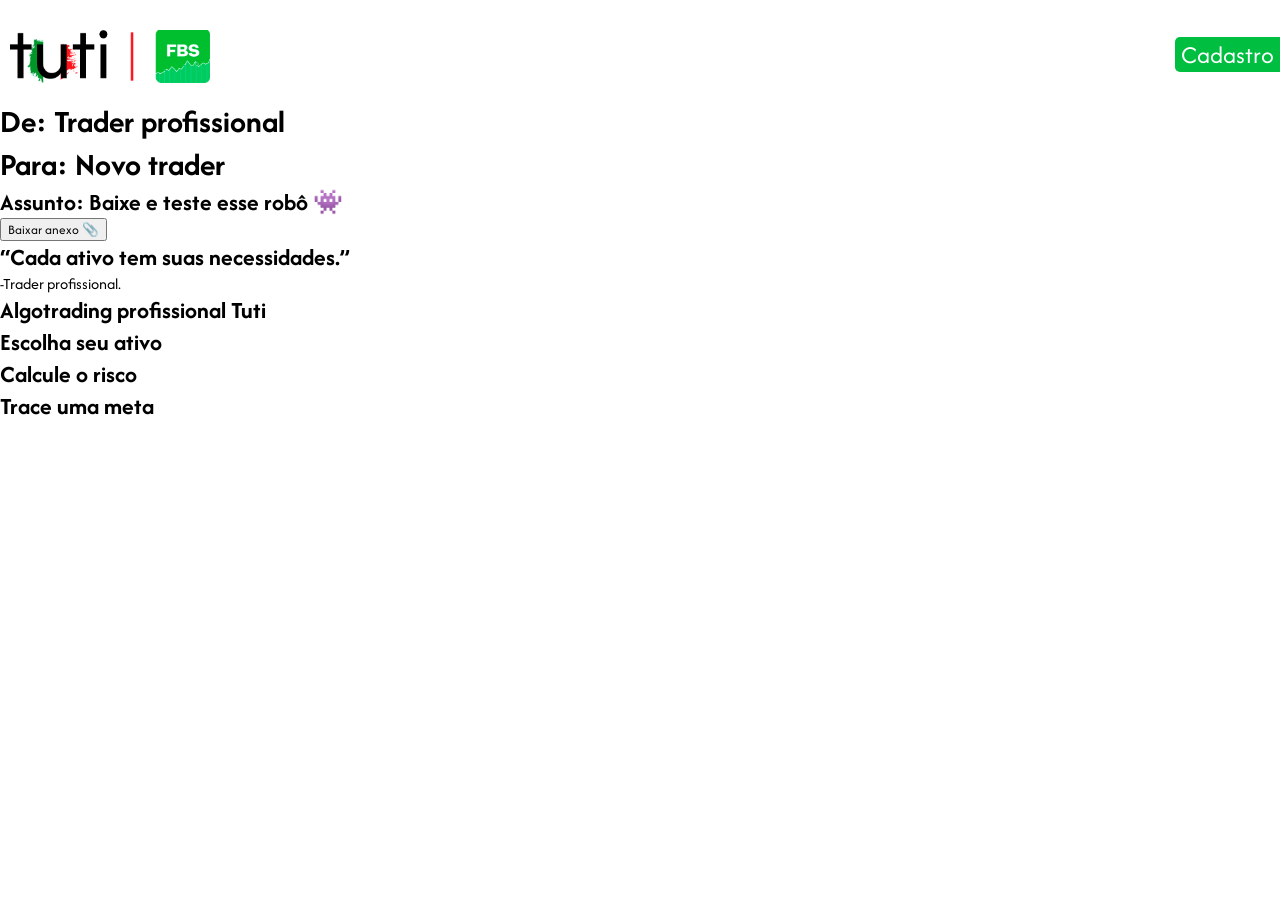
<file: Tuti/index.html>
<!DOCTYPE html>
<html lang="pt-br">
<head>
  <meta charset="UTF-8">
  <meta name="viewport" content="width=device-width, initial-scale=1.0">
  <title>Tuti</title>
  <link rel="stylesheet" href="styles.css">

  <link rel="icon" href="favicon-16x16.png">
  <meta name="description" content="">

  <meta property="og:title" content="Tuti" />
  <meta property="og:url" content="" />
  <meta property="og:image" content="" />
  <meta property="og:description" content="" />

    <!-- Google tag (gtag.js) -->
<script async src="https://www.googletagmanager.com/gtag/js?id=G-ZGE49S69CJ"></script>
<script>
  window.dataLayer = window.dataLayer || [];
  function gtag(){dataLayer.push(arguments);}
  gtag('js', new Date());

  gtag('config', 'G-ZGE49S69CJ');
</script>
</head>

<body>
  <div class="pares">    
    <div class="pares-slide">
      <div><p class="usdbrl" id="usdbrl"></p><span class="usdbrl_var" id="usdbrl_var"></span></div>

      <div><p class="eurusd" id="eurusd"></p><span class="eurusd_var" id="eurusd_var"></span></div>

      <div><p class="usdjpy" id="usdjpy"></p><span class="usdjpy_var" id="usdjpy_var"></span></div>

      <div><p class="usdchf" id="usdchf"></p><span class="usdchf_var" id="usdchf_var"></span></div>

      <div><p class="gbpusd" id="gbpusd"></p><span class="gbpusd_var" id="gbpusd_var"></span></div>

      <div><p class="audusd" id="audusd"></p><span class="audusd_var" id="audusd_var"></span></div>

      <div><p class="usdcad" id="usdcad"></p><span class="usdcad_var" id="usdcad_var"></span></div>

      <div><p class="eurgbp" id="eurgbp"></p><span class="eurgbp_var" id="eurgbp_var"></span></div>

      <div><p class="euraud" id="euraud"></p><span class="euraud_var" id="euraud_var"></span></div>

      <div><p class="eurchf" id="eurchf"></p><span class="eurchf_var" id="eurchf_var"></span></div>

      <div><p class="eurjpy" id="eurjpy"></p><span class="eurjpy_var" id="eurjpy_var"></span></div>
    </div>

    <div class="pares-slide2">
      <div><p class="usdbrl2" id="usdbrl2"></p><span class="usdbrl_var2" id="usdbrl_var2"></span></div>

      <div><p class="eurusd2" id="eurusd2"></p><span class="eurusd_var2" id="eurusd_var2"></span></div>

      <div><p class="usdjpy2" id="usdjpy2"></p><span class="usdjpy_var2" id="usdjpy_var2"></span></div>

      <div><p class="usdchf2" id="usdchf2"></p><span class="usdchf_var2" id="usdchf_var2"></span></div>

      <div><p class="gbpusd2" id="gbpusd2"></p><span class="gbpusd_var2" id="gbpusd_var2"></span></div>

      <div><p class="audusd2" id="audusd2"></p><span class="audusd_var2" id="audusd_var2"></span></div>

      <div><p class="usdcad2" id="usdcad2"></p><span class="usdcad_var2" id="usdcad_var2"></span></div>

      <div><p class="eurgbp2" id="eurgbp2"></p><span class="eurgbp_var2" id="eurgbp_var2"></span></div>

      <div><p class="euraud2" id="euraud2"></p><span class="euraud_var2" id="euraud_var2"></span></div>

      <div><p class="eurchf2" id="eurchf2"></p><span class="eurchf_var2" id="eurchf_var2"></span></div>

      <div><p class="eurjpy2" id="eurjpy2"></p><span class="eurjpy_var2" id="eurjpy_var2"></span></div>
    </div>
  </div>
<nav>
  <a href=""><img src="img/Logo Tuti.png" alt=""></a>
  <a href="https://fbs.partners?ibl=825694&ibk=NovaFx" target="_blank" ><button>Cadastro</button></a>
</nav>
<div class="bg-header">
  <header>
    <h1>De: Trader profissional</h1>
    <h1>Para: Novo trader</h1>
    <h2>Assunto: Baixe e teste esse robô 👾</h2>
    <a href=""><Button>Baixar anexo 📎</Button></a>
  </header>
</div>
<div class="bg-quote">
  <section class="quote">
    <h1>“Cada ativo tem suas necessidades.”</h1>
    <p>-Trader profissional.</p>
  </section>
</div>
<div class="bg-ea">
  <section class="ea">
    <div class="ea-txt">
      <h1>Algotrading profissional Tuti</h1>
    </div>
    <div class="ea-bloco-1">
      <div class="ea-bloco-1-1">
        <h1>Escolha seu ativo</h1>
      </div>
      <div class="ea-bloco-1-2">
        <h1>Calcule o risco</h1>
      </div>
      <div class="ea-bloco-1-3">
        <h1>Trace uma meta</h1>
      </div>
    </div>
  </section>
</div>

  <script src="index.js"></script>
</body>
</html>
</file>
<file: Tuti/styles.css>
@import url('https://fonts.googleapis.com/css2?family=Afacad:ital,wght@0,400;0,500;0,600;0,700;1,400;1,500;1,600;1,700&display=swap');

* {
    margin: 0;
    font-family: afacad;
}

a {
    text-decoration: none;
}

@keyframes slide {
    from{
        transform: translateX(0);
    }
    to{
        transform: translateX(-100%);
    }
}

.pares {
    z-index: 1;
    background-color: white;
    position: fixed;
    top: 0;
    right: 0;
    left: 0;
    font-family: Afacad;
    display: flex;
    overflow: hidden;
    cursor: default;
}

.pares-slide, .pares-slide2 {
    display: flex;
    animation: 40s slide infinite linear;
}

.pares-slide div, .pares-slide2 div {
    display: flex;
    flex-direction: row-reverse;
}

.pares-slide div p, .pares-slide2 div p {
    width: 140px;
    margin-left: 4px;
}

nav {
    display: fixed;
    position: fixed;
    top: 20px;
    right: 0;
    left: 0;
    background-color: rgb(255, 255, 255, 0.8);
    z-index: 1;
    padding-bottom: 10px;
    height: 60px;
}

nav a {
    position: fixed;
    top: 20px;
}


nav img {
    max-width: 200px;
    margin: 10px auto 0 10px ;
    display: block;
}

nav button {
    background-color: #00be40;
    color: white;
    font-size: 25px;
    border: none;
    border-radius: 5px 0 0 5px;
    cursor: pointer;
    position: fixed;
    right: 0;
    top: 37px;
}

nav button:hover {
    background-color: green;
}

@media (max-width:400px) {
    nav img {
        width: 150px;
    }
    nav {
        height: 40px;
    }
    nav button {
        padding-left: 10px;
        font-size: 20px;
    }
}

header {
    margin-top: 100px;
}
</file>
